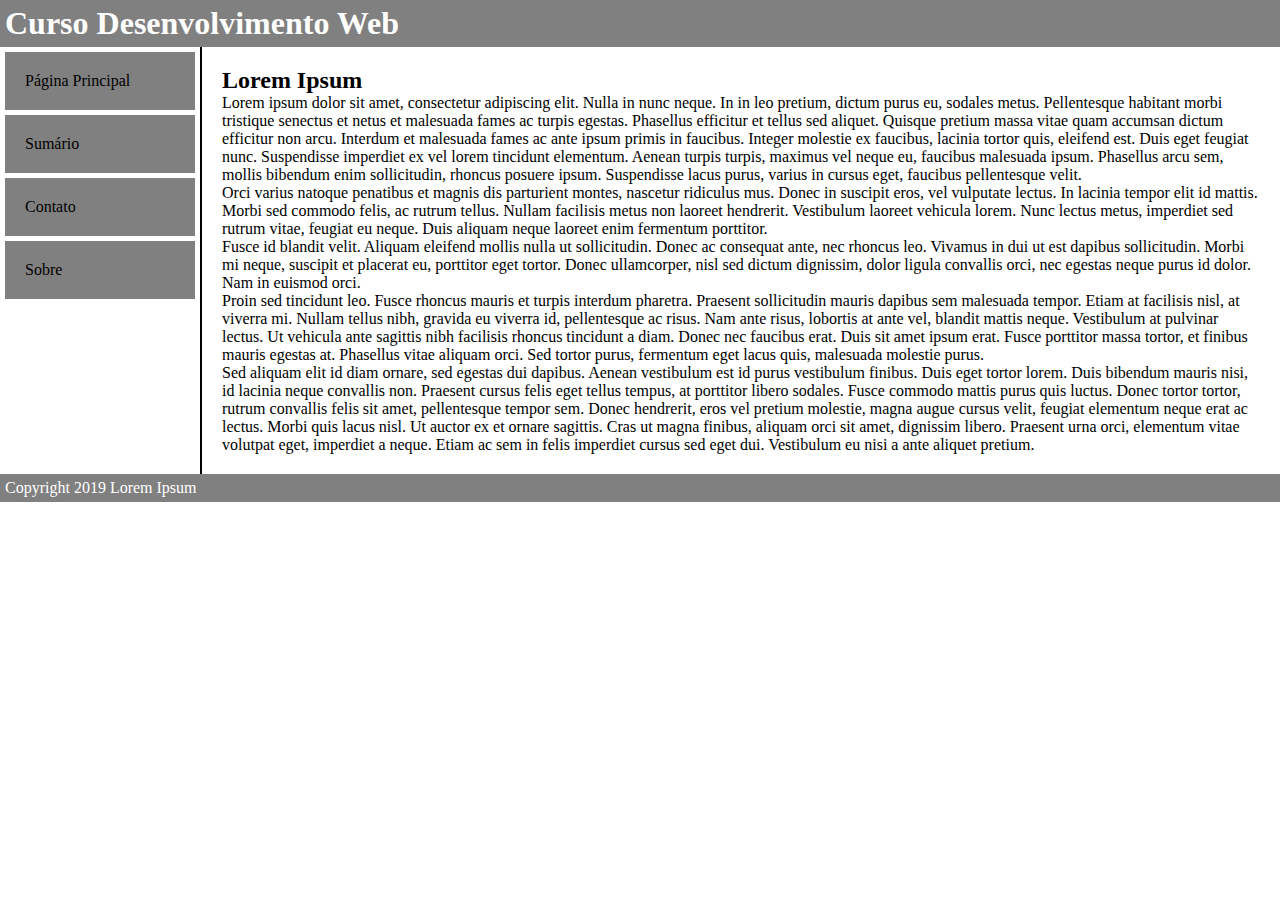
<file: index.html>
<!DOCTYPE html>

<html lang="pt-br">
  <head>
    <meta charset="utf-8" />
    <title>My first Site</title>
    <link rel="stylesheet" type="text/css" href="style.css" />
  </head>
  <body>
    <div class="">
      <header>
        <h1>Curso Desenvolvimento Web</h1>
      </header>
      <nav>
        <ul>
          <li><a href="/index.html">Página Principal</a></li>
          <li><a href="/sumario.html">Sumário</a></li>
          <li><a href="#">Contato</a></li>
          <li><a href="#">Sobre</a></li>
        </ul>
      </nav>
      <section>
        <h2>Lorem Ipsum</h2>
        <p>
          Lorem ipsum dolor sit amet, consectetur adipiscing elit. Nulla in nunc
          neque. In in leo pretium, dictum purus eu, sodales metus. Pellentesque
          habitant morbi tristique senectus et netus et malesuada fames ac
          turpis egestas. Phasellus efficitur et tellus sed aliquet. Quisque
          pretium massa vitae quam accumsan dictum efficitur non arcu. Interdum
          et malesuada fames ac ante ipsum primis in faucibus. Integer molestie
          ex faucibus, lacinia tortor quis, eleifend est. Duis eget feugiat
          nunc. Suspendisse imperdiet ex vel lorem tincidunt elementum. Aenean
          turpis turpis, maximus vel neque eu, faucibus malesuada ipsum.
          Phasellus arcu sem, mollis bibendum enim sollicitudin, rhoncus posuere
          ipsum. Suspendisse lacus purus, varius in cursus eget, faucibus
          pellentesque velit.
        </p>

        <p>
          Orci varius natoque penatibus et magnis dis parturient montes,
          nascetur ridiculus mus. Donec in suscipit eros, vel vulputate lectus.
          In lacinia tempor elit id mattis. Morbi sed commodo felis, ac rutrum
          tellus. Nullam facilisis metus non laoreet hendrerit. Vestibulum
          laoreet vehicula lorem. Nunc lectus metus, imperdiet sed rutrum vitae,
          feugiat eu neque. Duis aliquam neque laoreet enim fermentum porttitor.
        </p>

        <p>
          Fusce id blandit velit. Aliquam eleifend mollis nulla ut sollicitudin.
          Donec ac consequat ante, nec rhoncus leo. Vivamus in dui ut est
          dapibus sollicitudin. Morbi mi neque, suscipit et placerat eu,
          porttitor eget tortor. Donec ullamcorper, nisl sed dictum dignissim,
          dolor ligula convallis orci, nec egestas neque purus id dolor. Nam in
          euismod orci.
        </p>

        <p>
          Proin sed tincidunt leo. Fusce rhoncus mauris et turpis interdum
          pharetra. Praesent sollicitudin mauris dapibus sem malesuada tempor.
          Etiam at facilisis nisl, at viverra mi. Nullam tellus nibh, gravida eu
          viverra id, pellentesque ac risus. Nam ante risus, lobortis at ante
          vel, blandit mattis neque. Vestibulum at pulvinar lectus. Ut vehicula
          ante sagittis nibh facilisis rhoncus tincidunt a diam. Donec nec
          faucibus erat. Duis sit amet ipsum erat. Fusce porttitor massa tortor,
          et finibus mauris egestas at. Phasellus vitae aliquam orci. Sed tortor
          purus, fermentum eget lacus quis, malesuada molestie purus.
        </p>

        <p>
          Sed aliquam elit id diam ornare, sed egestas dui dapibus. Aenean
          vestibulum est id purus vestibulum finibus. Duis eget tortor lorem.
          Duis bibendum mauris nisi, id lacinia neque convallis non. Praesent
          cursus felis eget tellus tempus, at porttitor libero sodales. Fusce
          commodo mattis purus quis luctus. Donec tortor tortor, rutrum
          convallis felis sit amet, pellentesque tempor sem. Donec hendrerit,
          eros vel pretium molestie, magna augue cursus velit, feugiat elementum
          neque erat ac lectus. Morbi quis lacus nisl. Ut auctor ex et ornare
          sagittis. Cras ut magna finibus, aliquam orci sit amet, dignissim
          libero. Praesent urna orci, elementum vitae volutpat eget, imperdiet a
          neque. Etiam ac sem in felis imperdiet cursus sed eget dui. Vestibulum
          eu nisi a ante aliquet pretium.
        </p>
      </section>
      <footer>
        <p>Copyright 2019 Lorem Ipsum</p>
      </footer>
    </div>
  </body>
</html>
</file>
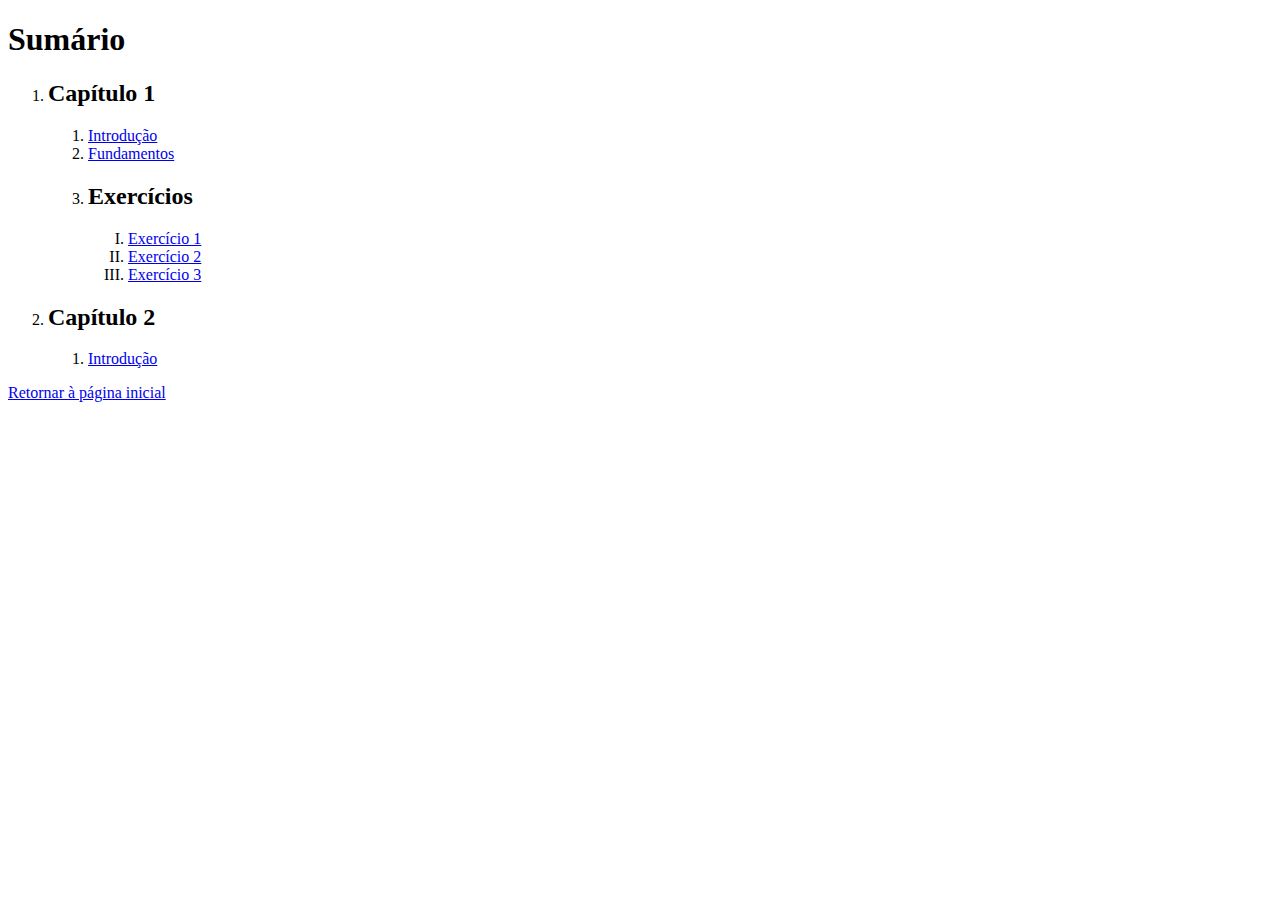
<file: sumario.html>
<!DOCTYPE html>
<html lang="pt-br">
  <head>
    <meta charset="UTF-8" />
    <meta name="viewport" content="width=device-width, initial-scale=1.0" />
    <title>Sumário</title>
  </head>
  <body>
    <h1>Sumário</h1>
    <ol>
      <li><h2>Capítulo 1</h2></li>
      <ol>
        <li>
          <a href="capitulo1/introducao.html">Introdução</a>
        </li>
        <li>
          <a href="capitulo1/fundamentos.html">Fundamentos</a>
        </li>
        <li><h2>Exercícios</h2></li>
        <ol type="I">
          <li><a href="capitulo1/exercicios/ex1.html">Exercício 1</a></li>
          <li><a href="capitulo1/exercicios/ex2.html">Exercício 2</a></li>
          <li><a href="capitulo1/exercicios/ex3.html">Exercício 3</a></li>
        </ol>
      </ol>
      <li><h2>Capítulo 2</h2></li>
      <ol>
        <li><a href="capitulo2/introducao.html">Introdução</a></li>
      </ol>
    </ol>
    <a href="index.html">Retornar à página inicial</a>
  </body>
</html>
</file>
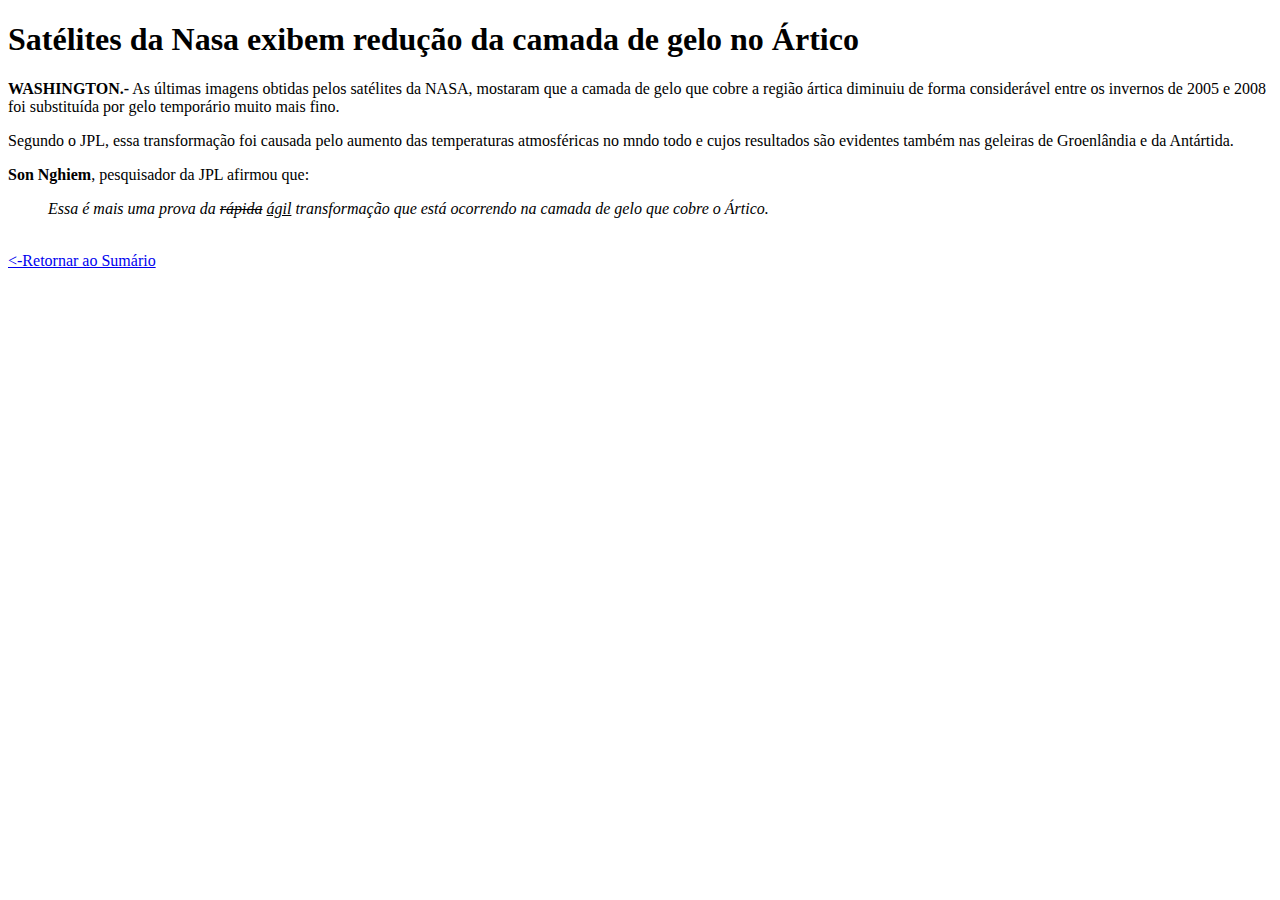
<file: capitulo1/fundamentos.html>
<!DOCTYPE html>
<html lang="en">
  <head>
    <meta charset="UTF-8" />
    <meta name="viewport" content="width=device-width, initial-scale=1.0" />
    <title>Fundamentos</title>
  </head>
  <body>
    <h1>Satélites da Nasa exibem redução da camada de gelo no Ártico</h1>
    <p>
      <b>WASHINGTON.-</b> As últimas imagens obtidas pelos satélites da NASA,
      mostaram que a camada de gelo que cobre a região ártica diminuiu de forma
      considerável entre os invernos de 2005 e 2008 foi substituída por gelo
      temporário muito mais fino.
    </p>
    <p>
      Segundo o JPL, essa transformação foi causada pelo aumento das
      temperaturas atmosféricas no mndo todo e cujos resultados são evidentes
      também nas geleiras de Groenlândia e da Antártida.
    </p>
    <p><b>Son Nghiem</b>, pesquisador da JPL afirmou que:</p>
    <blockquote>
      <i>
        Essa é mais uma prova da <s>rápida</s> <u>ágil</u> transformação que
        está ocorrendo na camada de gelo que cobre o Ártico.
      </i>
    </blockquote>
    <br />
    <a href="../sumario.html"><-Retornar ao Sumário</a>
  </body>
</html>
</file>
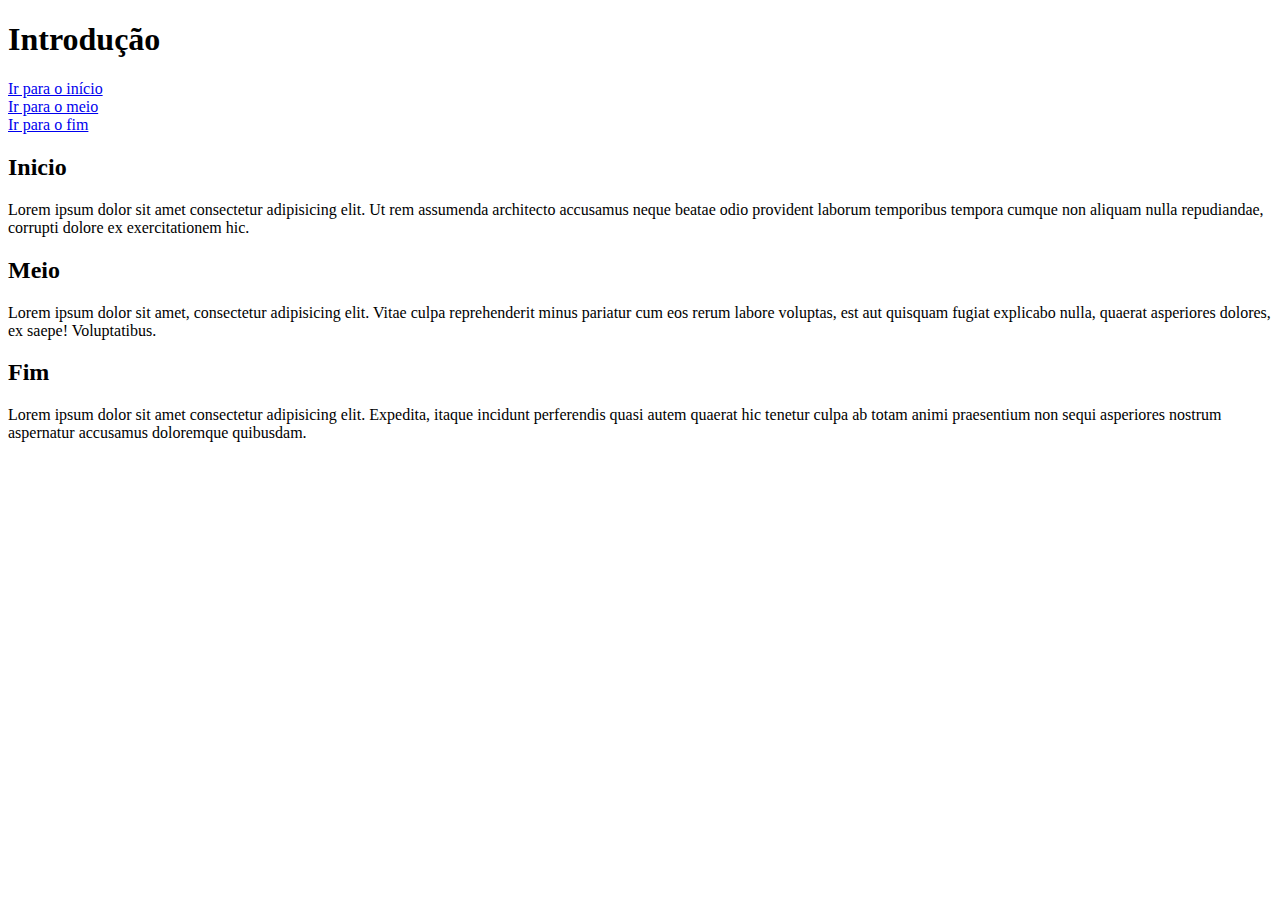
<file: capitulo1/introducao.html>
<!DOCTYPE html>
<html lang="pt-br">
  <head>
    <meta charset="UTF-8" />
    <meta name="viewport" content="width=device-width, initial-scale=1.0" />
    <title>Introdução</title>
  </head>
  <body>
    <h1>Introdução</h1>
    <a href="#inicio">Ir para o início</a><br />
    <a href="#meio">Ir para o meio</a><br />
    <a href="#fim">Ir para o fim</a><br />

    <h2 id="inicio">Inicio</h2>

    <p>
      Lorem ipsum dolor sit amet consectetur adipisicing elit. Ut rem assumenda
      architecto accusamus neque beatae odio provident laborum temporibus
      tempora cumque non aliquam nulla repudiandae, corrupti dolore ex
      exercitationem hic.
    </p>
    <h2 id="meio">Meio</h2>
    <p>
      Lorem ipsum dolor sit amet, consectetur adipisicing elit. Vitae culpa
      reprehenderit minus pariatur cum eos rerum labore voluptas, est aut
      quisquam fugiat explicabo nulla, quaerat asperiores dolores, ex saepe!
      Voluptatibus.
    </p>
    <h2 id="fim">Fim</h2>
    <p>
      Lorem ipsum dolor sit amet consectetur adipisicing elit. Expedita, itaque
      incidunt perferendis quasi autem quaerat hic tenetur culpa ab totam animi
      praesentium non sequi asperiores nostrum aspernatur accusamus doloremque
      quibusdam.
    </p>
  </body>
</html>
</file>
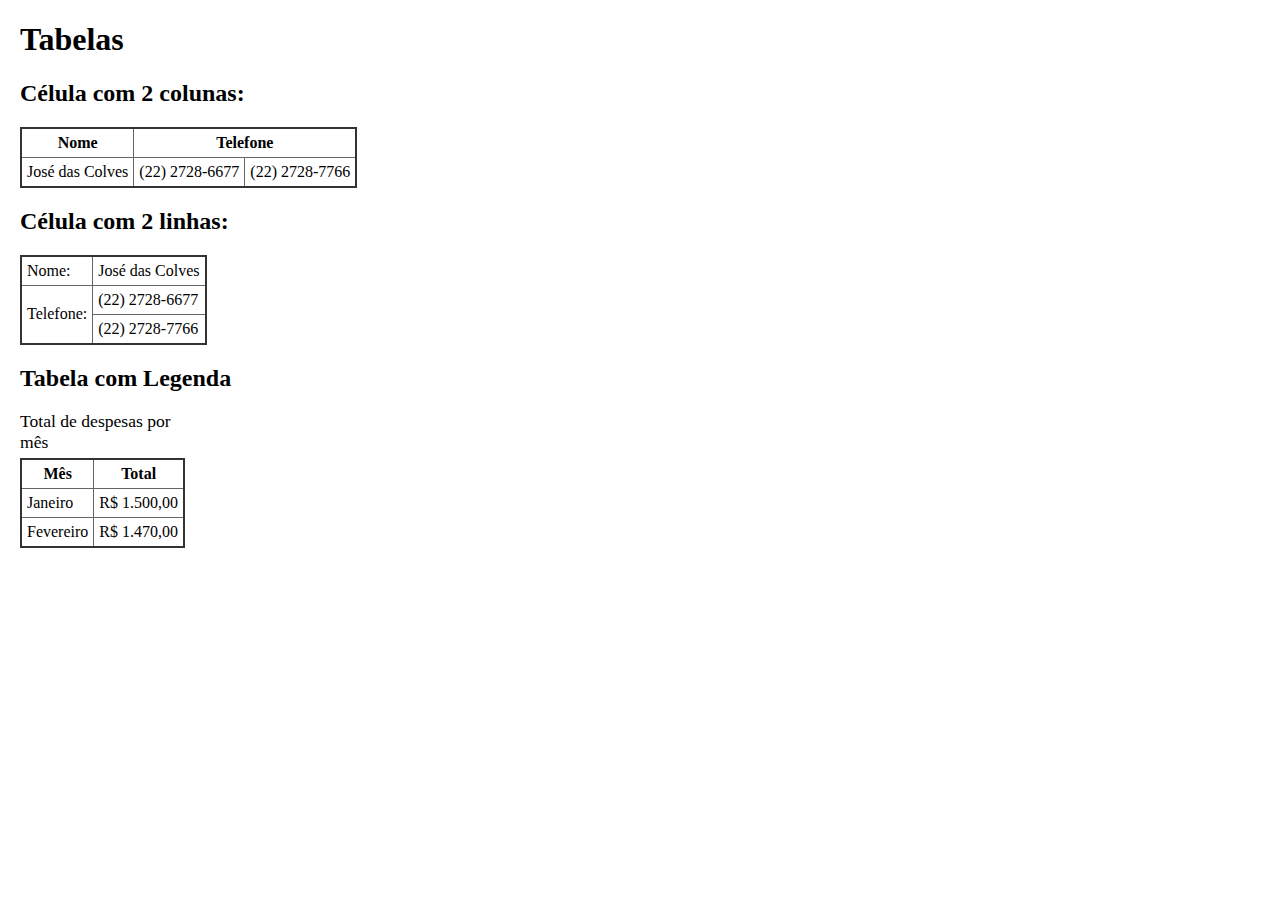
<file: capitulo1/exercicios/ex1.html>
<!DOCTYPE html>
<html lang="pt-br">
  <head>
    <meta charset="UTF-8" />
    <title>Exercício 1</title>
    <style>
      body {
        font-family: "Times New Roman", Times, serif;
        margin-left: 20px;
      }

      table {
        border-collapse: collapse;
        border: 2px solid #333;
        margin-top: 5px;
      }

      th,
      td {
        border: 1px solid #666;
        padding: 5px;
        text-align: left;
      }

      caption {
        text-align: left;
        font-weight: normal;
        padding-bottom: 5px;
        font-size: 1.1em;
      }

      #tabela-coluna th {
        text-align: center;
      }

      #tabela-linha td[rowspan="2"] {
        vertical-align: middle;
      }

      #tabela-legenda th {
        text-align: center;
      }
      #tabela-legenda .moeda {
        text-align: right;
      }
    </style>
  </head>
  <body>
    <h1>Tabelas</h1>

    <h2>Célula com 2 colunas:</h2>
    <table id="tabela-coluna">
      <tr>
        <th>Nome</th>
        <th colspan="2">Telefone</th>
      </tr>
      <tr>
        <td>José das Colves</td>
        <td>(22) 2728-6677</td>
        <td>(22) 2728-7766</td>
      </tr>
    </table>

    <h2>Célula com 2 linhas:</h2>
    <table id="tabela-linha">
      <tr>
        <td>Nome:</td>
        <td>José das Colves</td>
      </tr>
      <tr>
        <td rowspan="2">Telefone:</td>
        <td>(22) 2728-6677</td>
      </tr>
      <tr>
        <td>(22) 2728-7766</td>
      </tr>
    </table>

    <h2>Tabela com Legenda</h2>
    <table id="tabela-legenda">
      <caption>
        Total de despesas por mês
      </caption>
      <tr>
        <th>Mês</th>
        <th>Total</th>
      </tr>
      <tr>
        <td>Janeiro</td>
        <td class="moeda">R$ 1.500,00</td>
      </tr>
      <tr>
        <td>Fevereiro</td>
        <td class="moeda">R$ 1.470,00</td>
      </tr>
    </table>
  </body>
</html>
</file>
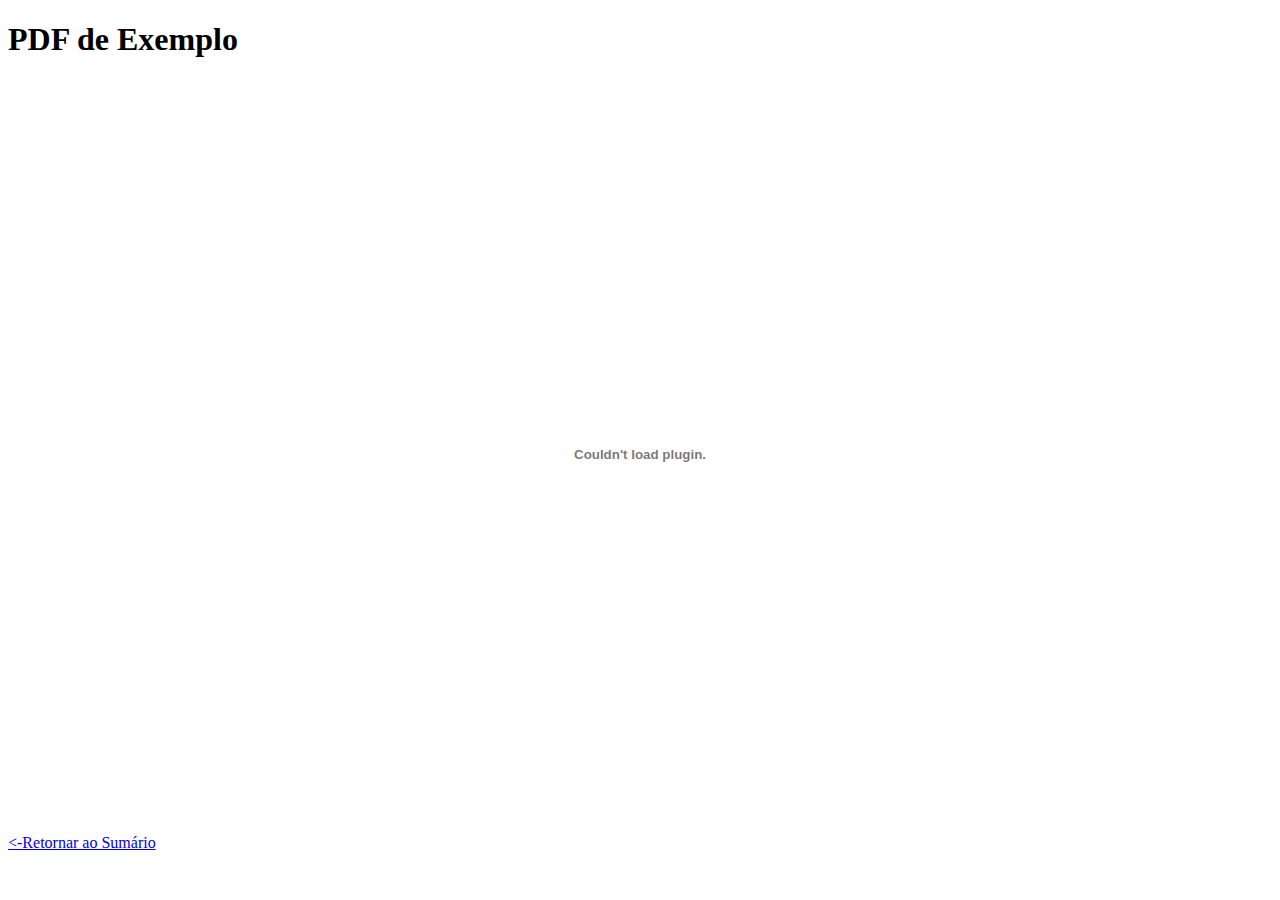
<file: capitulo1/exercicios/ex3.html>
<!DOCTYPE html>
<html lang="pt-br">
  <head>
    <meta charset="UTF-8" />
    <meta name="viewport" content="width=device-width, initial-scale=1.0" />
    <title>Visualização de Arquivo PDF</title>
  </head>
  <body>
    <h1>PDF de Exemplo</h1>
    <object
      data="docs/BSI 2025-2.pdf"
      type="application/pdf"
      width="100%"
      height="750px"
    ></object>
    <br />
    <a href="../../sumario.html"><-Retornar ao Sumário</a>
  </body>
</html>
</file>
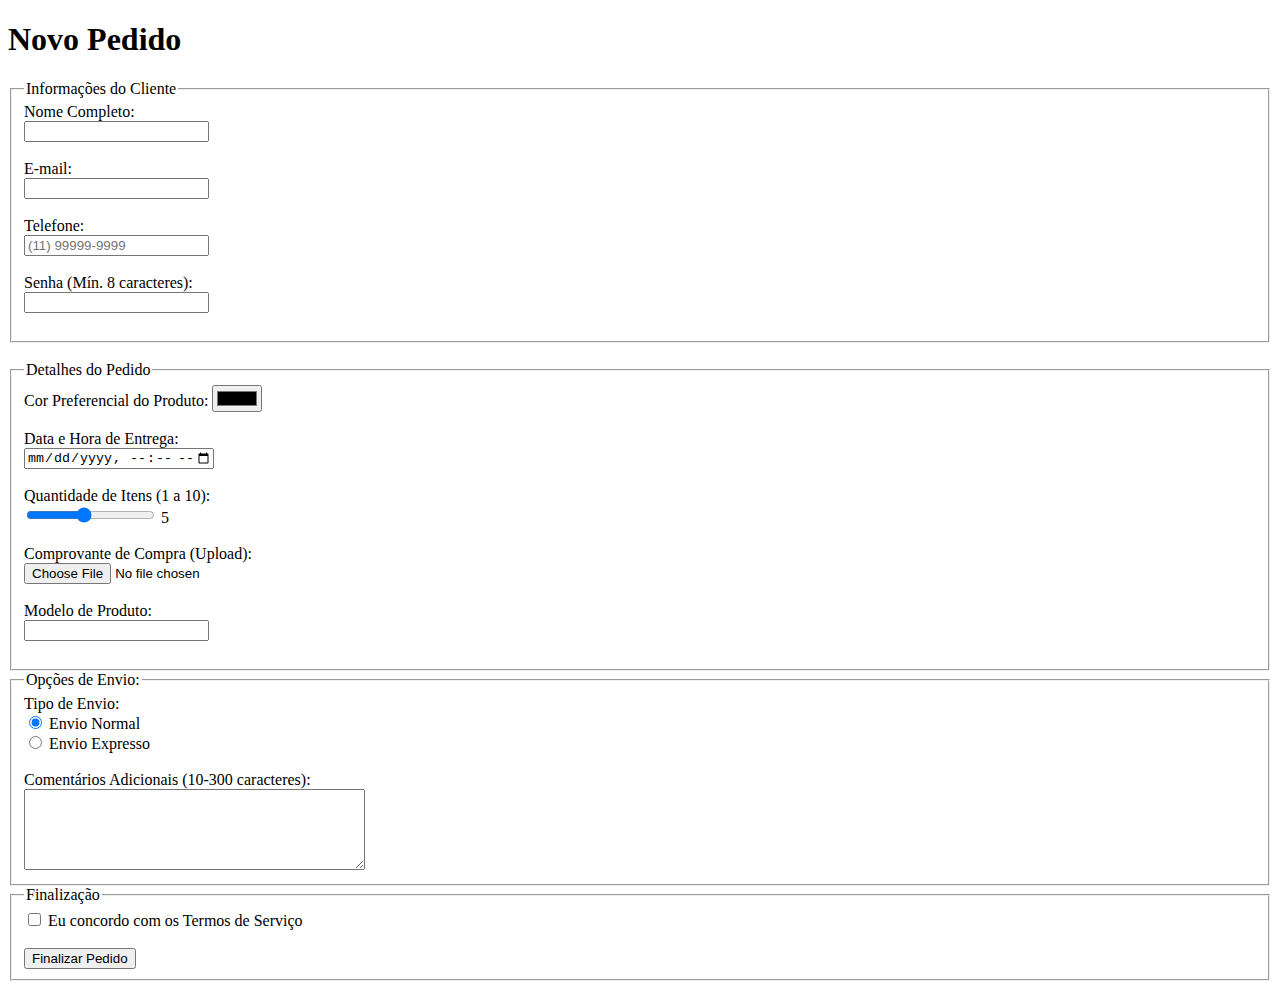
<file: capitulo1/exercicios/ex4.html>
<!DOCTYPE html>
<html lang="pt-br">
  <head>
    <meta charset="UTF-8" />
    <meta name="viewport" content="width=device-width, initial-scale=1.0" />
    <title>Formulário</title>
  </head>
  <body>
    <h1>Novo Pedido</h1>
    <form
      action="https://postman-echo.com/post"
      method="post"
      enctype="multipart/form-data"
    >
      <fieldset>
        <legend>Informações do Cliente</legend>

        <label for="nome">Nome Completo:</label><br />
        <input
          type="text"
          name="nome"
          id="nome"
          required
          autocomplete="name"
        /><br /><br />

        <label for="email">E-mail:</label><br />
        <input
          type="email"
          name="email"
          id="email"
          required
          autocomplete="email"
        /><br /><br />

        <label for="telefone">Telefone:</label><br />
        <input
          type="tel"
          id="telefone"
          name="telefone"
          pattern="\(\d{2}\) \d{5}-\d{4}"
          title="Digite apenas números no formato (XX) XXXXX-XXXX"
          placeholder="(11) 99999-9999"
          required
        /><br /><br />

        <label for="senha">Senha (Mín. 8 caracteres):</label><br />
        <input
          type="password"
          id="senha"
          name="senha"
          minlength="8"
          pattern="(?=.*\d)(?=.*[a-z])(?=.*[A-Z]).*"
          title="A senha deve conter pelo menos 8 caracteres, incluindo uma letra maiúscula, uma minúscula e um número."
          required
        /><br /><br />
      </fieldset>
      <br />
      <fieldset>
        <legend>Detalhes do Pedido</legend>

        <label for="cor-produto">Cor Preferencial do Produto:</label>
        <input type="color" name="cor-produto" id="cor-produto" /><br /><br />

        <label for="entrega">Data e Hora de Entrega:</label><br />
        <input
          type="datetime-local"
          id="entrega"
          name="entrega"
          min="2026-01-01T00:00"
          max="2026-12-31T23:59"
          title="Disponível apenas para o ano de 2026"
          required
        /><br /><br />

        <label for="quantidade">Quantidade de Itens (1 a 10):</label><br />
        <input
          type="range"
          id="quantidade"
          name="quantidade"
          min="1"
          max="10"
          value="5"
          oninput="this.nextElementSibling.value = this.value"
        />
        <output>5</output><br /><br />

        <label for="comprovante">Comprovante de Compra (Upload):</label><br />
        <input
          type="file"
          id="comprovante"
          name="comprovante"
          accept=".jpg, .png, .pdf"
          required
        /><br /><br />

        <label for="modelo">Modelo de Produto:</label><br />
        <input
          list="opcoes-modelos"
          id="modelo"
          name="modelo"
          required
        /><br /><br />
        <datalist id="opcoes-modelos">
          <option value="Laptop Pro"></option>
          <option value="Tablet Slim"></option>
          <option value="Smartwatch X"></option>
        </datalist>
      </fieldset>

      <fieldset>
        <legend>Opções de Envio:</legend>

        <label>Tipo de Envio:</label><br />

        <input
          type="radio"
          id="envio-normal"
          name="tipo_envio"
          value="normal"
          checked
        />
        <label for="envio-normal">Envio Normal</label><br />

        <input
          type="radio"
          id="envio-expresso"
          name="tipo_envio"
          value="expresso"
        />
        <label for="envio-expresso">Envio Expresso</label><br /><br />

        <label for="comentarios"
          >Comentários Adicionais (10-300 caracteres):</label
        ><br />
        <textarea
          id="comentarios"
          name="comentarios"
          rows="5"
          cols="40"
          minlength="10"
          maxlength="300"
        ></textarea>
      </fieldset>

      <fieldset>
        <legend>Finalização</legend>

        <input type="checkbox" id="termos" name="termos" required />
        <label for="termos">Eu concordo com os Termos de Serviço</label
        ><br /><br />

        <button type="submit">Finalizar Pedido</button>
      </fieldset>
    </form>
  </body>
</html>
</file>
<file: style.css>
* {
  margin: 0;
  padding: 0;
  box-sizing: border-box;
}

h1 {
  background-color: gray;
  color: white;
  padding: 5px;
}

footer p {
  background-color: gray;
  color: white;
  padding: 5px;
  clear: both;
}

nav {
  float: left;
}

section {
  padding: 20px;
  margin-left: 200px;
  border-left: 2px solid black;
}

nav ul {
  list-style-type: none;
  margin: 5px;
}

nav ul li a {
  margin-bottom: 5px;
  display: block;
  background-color: gray;
  color: black;
  padding: 20px;
  padding-right: 65px;
  text-decoration: none;
}

nav ul li a:hover {
  display: block;
  background-color: white;
  color: red;
  padding: 20px;
  padding-right: 70px;
  border: 1px solid gray;
  text-decoration: none;
}
</file>
